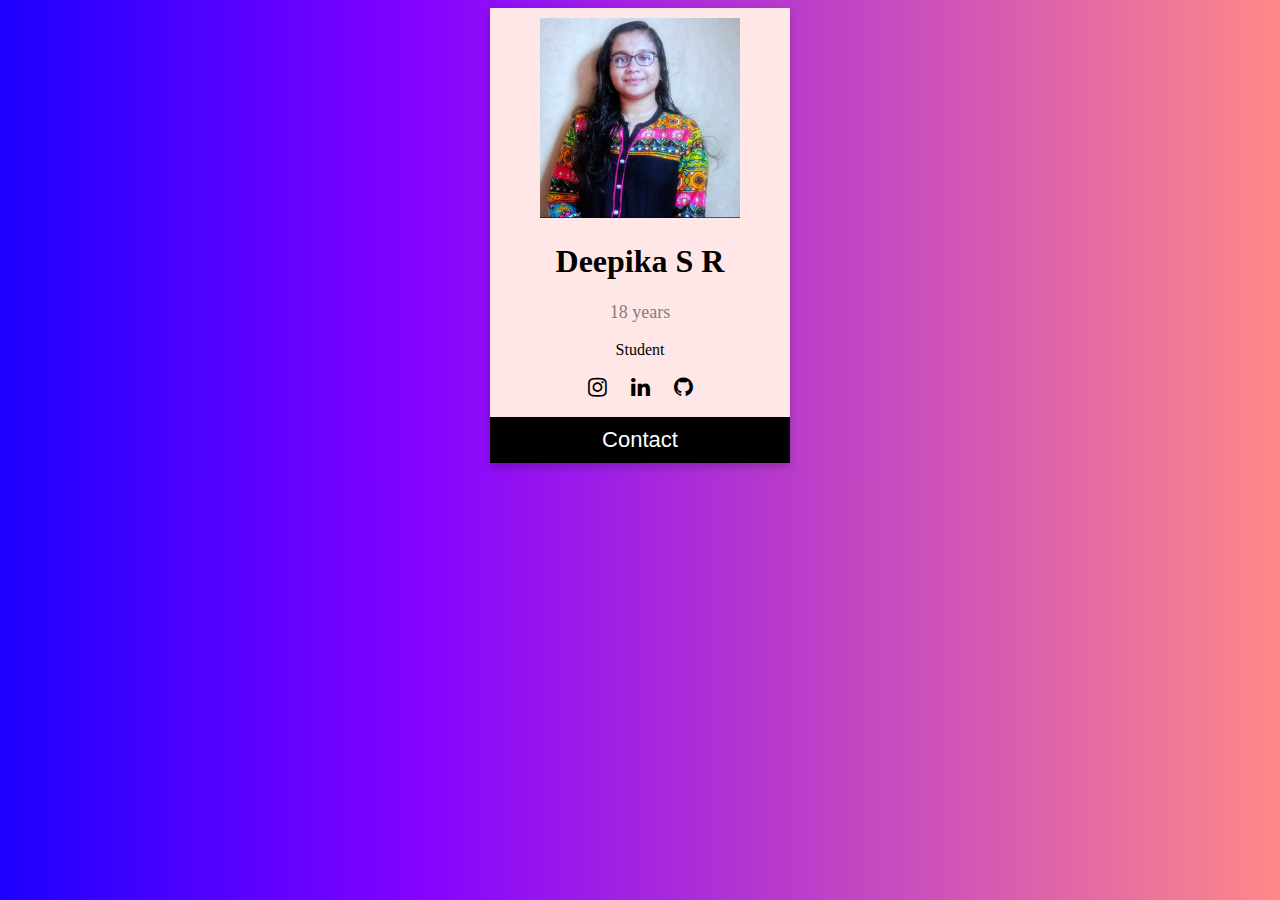
<file: index.html>
<!DOCTYPE html>
<html lang="en">
<head>
    <meta charset="UTF-8">
    <meta http-equiv="X-UA-Compatible" content="IE=edge">
    <meta name="viewport" content="width=device-width, initial-scale=1.0">
     <!-- Add icon library -->
<link rel="stylesheet" href="https://cdnjs.cloudflare.com/ajax/libs/font-awesome/4.7.0/css/font-awesome.min.css">
<link rel ="stylesheet" href="style.css">
    <title>ProfileCard</title>
</head>
<body class="body">
<div class="card">
  <img  class = "img" src="20210720_131853.jpg" alt="Deepika">
  <h1>Deepika S R</h1>
  <p class="title">18 years</p>
  <p>Student</p>
  <a href="https://www.instagram.com/__._selenophile_.___/"><i class="fa fa-instagram icon"></i></a>
  <a href="https://www.linkedin.com/in/deepika-sr-04042003/"><i class="fa fa-linkedin  icon"></i></a>
  <a href="https://github.com/DeepikaSR4"><i class="fa fa-github icon"></i></a>
  <p><button><a href="https://wa.me/7356367059" style = "color: white;">Contact</a></button></p>
</div>
</body>
</html>
</file>
<file: style.css>
.body{
  background: rgb(29,0,255);
background: linear-gradient(90deg, rgba(29,0,255,1) 0%, rgba(133,2,255,1) 33%, rgba(255,136,136,1) 100%);
}
.card {
    box-shadow: 0 4px 8px 0 rgba(0, 0, 0, 0.2);
    max-width: 300px;
    margin: auto;
    text-align: center;
    background-color: aliceblue;
    justify-content: center;
    background-color:rgb(255, 231, 231);
  }
  
  .title {
    color: grey;
    font-size: 18px;
  }
  
  button {
    border: none;
    outline: 0;
    display: inline-block;
    padding: 10px;
    color: white;
    background-color: #000;
    text-align: center;
    cursor: pointer;
    width: 100%;
    font-size: 18px;
  }
  
.buttona{
    border: none;
    outline: 0;
    display: inline-block;
    padding: 10px;
    color: white;
    background-color: #000;
    text-align: center;
    cursor: pointer;
    width: 100%;
    font-size: 18px;
  }

  a {
    text-decoration: none;
    font-size: 22px;
    color: black;
  }
  
  button:hover, a:hover {
    opacity: 0.7;
  }
  .icon{
    padding-left: 10px;
    padding-right: 10px;
  }
  .img{
    width: 200px;
    padding-top: 10px;
  }

  @media (max-width:500px){
    body{
    background: rgb(29,0,255);
background: linear-gradient(90deg, rgba(133,2,255,1) 0%, rgba(255,136,136,1) 100%);
    }
    .img{
      width: 100px;
      padding-top: px;
    }
    .card {
      box-shadow: 0 4px 8px 0 rgba(0, 0, 0, 0.2);
      max-width: 200px;
      margin: auto;
      text-align: center;
      background-color: aliceblue;
      justify-content: center;
    }
    h1{
      font-size: 25px;
    }
    .buttona{
    border: none;
    outline: 0;
    display: inline-block;
    padding: 10px;
    color: white;
    background-color: #000;
    text-align: center;
    cursor: pointer;
    width: 100%;
    font-size: 18px;
  }
  }
</file>
